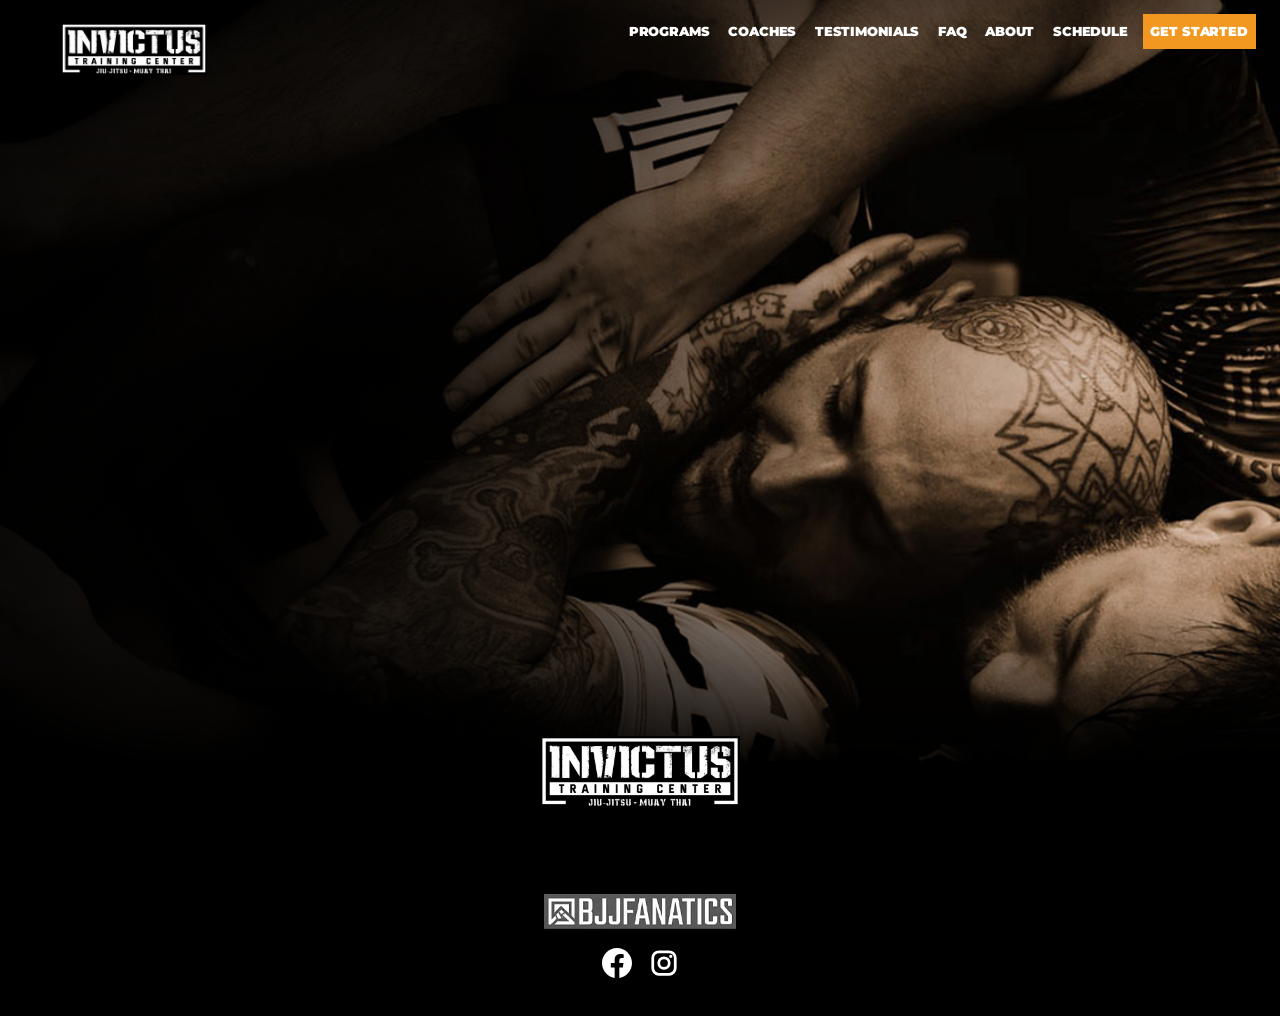
<file: site/about.html>
<!doctype html>
<html lang="en">
<head>
<meta charset="utf-8">
<meta name="viewport" content="width=device-width, initial-scale=1">
<title>About | INVICTUS Training Center</title>
<meta name="description" content="We named this place INVICTUS because it means unconquered. Why INVICTUS Training Center in Beverly, MA is a different kind of gym.">
<link rel="icon" href="img/favicon.png">
<link rel="apple-touch-icon" href="img/apple-touch-icon.png">
<link rel="preconnect" href="https://fonts.googleapis.com">
<link rel="preconnect" href="https://fonts.gstatic.com" crossorigin>
<link rel="stylesheet" href="https://fonts.googleapis.com/css2?family=Montserrat:wght@300;500;700;900&display=swap">
<link rel="stylesheet" href="styles.css">
<script>document.documentElement.classList.add("js")</script>
</head>
<body class="page-about">
<a class="skip" href="#main">Skip to content</a>

<header class="site-header">
  <a class="brand" href="index.html"><img src="img/logo.png" width="640" height="230" alt="INVICTUS Training Center: Jiu-Jitsu, Muay Thai"></a>
  <button class="nav-toggle" type="button" aria-expanded="false" aria-controls="site-nav" aria-label="Menu"><span></span><span></span><span></span></button>
  <nav class="site-nav" id="site-nav" aria-label="Main">
    <ul>
      <li><a href="index.html#programs">Programs</a></li>
      <li><a href="index.html#coaches">Coaches</a></li>
      <li><a href="index.html#reviews">Testimonials</a></li>
      <li><a href="index.html#faq">FAQ</a></li>
      <li><a href="about.html" aria-current="page">About</a></li>
      <li><a href="#" data-todo="The schedule page">Schedule</a></li>
      <li><a class="nav-cta" href="#" data-todo="Get Started">Get Started</a></li>
    </ul>
  </nav>
</header>

<main id="main">

  <section class="about-hero">
    <picture class="about-hero__bg">
      <source media="(max-width: 1000px)" srcset="img/about-mobile.jpg" width="1124" height="1000">
      <img src="img/about.jpg" width="1920" height="1080" alt="" fetchpriority="high">
    </picture>
    <div class="about-panel">
      <h1>Unconquered</h1>
      <p class="coaches__sub">This is a different kind of gym</p>
      <div class="prose is-collapsed" id="about-prose">
        <p>We named this place INVICTUS because it means unconquered. Life throws heavy shots. Injury, doubt, stress, fear, and hard seasons. The goal isn’t to pretend those things don’t exist, but to learn how to move through them without letting them break you. Inspired by William Ernest Henley’s poem Invictus, we believe in the power of keeping your spirit intact when life gets brutal: “I am the master of my fate, I am the captain of my soul.”</p>
        <p>On these mats, you don’t have to be fearless or talented on day one. You just have to show up, stay humble, and keep coming back. You’ll get challenged, make mistakes, learn, rebuild, and grow. We’re not here to create tough guys or promise you’ll never struggle. We’re here to help you build confidence, discipline, and resilience alongside a crew that pushes you, supports you, and feels like family.</p>
        <p>Through jiu-jitsu, Muay Thai, wrestling, judo, kickboxing, and fitness, we train to become stronger in body and mind. At INVICTUS Training Center, the goal is to walk through life less afraid of the world and more in control of your own fate. That is what unconquered looks like.</p>
      </div>
      <button class="prose__more" type="button" aria-expanded="false" aria-controls="about-prose">Read more</button>
    </div>
  </section>

</main>

<footer class="site-footer">
  <a class="site-footer__logo" href="index.html"><img src="img/logo.png" width="640" height="230" loading="lazy" alt="INVICTUS Training Center home"></a>
  <p class="site-footer__contact">FIND US AT 48 Dunham Ridge Rd, Suite 1425, Beverly, MA 01915. GIVE US A CALL - <a href="tel:+19789694225">(978) 969-4225</a></p>
  <p class="site-footer__partners-label">In partnership with</p>
  <ul class="partners">
    <li><img class="bjjf" src="img/partners/bjj-fanatics.png" width="192" height="35" loading="lazy" alt="BJJ Fanatics"></li>
  </ul>
  <ul class="social">
    <li><a class="fb" href="https://www.facebook.com/InvictusTC/" aria-label="INVICTUS on Facebook"><svg viewBox="0 0 24 24" aria-hidden="true"><path fill="#fff" d="M24 12.07C24 5.41 18.63 0 12 0S0 5.4 0 12.07C0 18.1 4.39 23.1 10.13 24v-8.44H7.08v-3.49h3.04V9.41c0-3.02 1.8-4.7 4.54-4.7 1.31 0 2.68.24 2.68.24v2.97h-1.5c-1.5 0-1.96.93-1.96 1.89v2.26h3.32l-.53 3.5h-2.8V24C19.62 23.1 24 18.1 24 12.07"/></svg></a></li>
    <li><a class="ig" href="https://www.instagram.com/invictustrainingcenter/" aria-label="INVICTUS on Instagram"><svg viewBox="0 0 24 24" aria-hidden="true" fill="none" stroke="#fff" stroke-width="2.2"><rect x="3" y="3" width="18" height="18" rx="5"/><circle cx="12" cy="12" r="4.2"/><circle cx="17.4" cy="6.6" r="0.6" fill="#fff" stroke-width="1.4"/></svg></a></li>
  </ul>
</footer>

<script src="motion.js" defer></script>
<script src="script.js" defer></script>
</body>
</html>
</file>
<file: site/styles.css>
/* INVICTUS Training Center
 *
 * Built from the PSDs in design/psd/ (1920px artboards). Every size below is
 * the PSD value scaled with the viewport: clamp(min, PSD/1920*100vw, PSD).
 * Gotham is the design face; Montserrat stands in until a Gotham web licence
 * is in place (see README).
 */

:root {
  --orange: #f29821;
  --black: #000;
  --white: #fff;
  --paper: #fdf9f5;      /* hero type */
  --grey: #cdcdcd;       /* location band */
  --card-line: #d4d4d4;  /* review cards */
  --star: #e6b05f;
  --muted: #9a9a9a;

  --font: "Montserrat", "Gotham", "Helvetica Neue", Arial, sans-serif;

  /* Content sits 92px in at 1920; the narrower column (FAQ, reviews, map) is 1410 wide. */
  --gutter: clamp(20px, 4.8vw, 92px);
  --wrap: 1744px;
  --inner: 1410px;

  /* Montserrat 300/500 set within 2% of Gotham Light/Medium at the PSD sizes.
     Its 900 runs ~20% wider than Gotham Black, so the display and nav sizes
     are reduced to hold the PSD's line lengths. Every size here was then taken
     down about 2px at desktop and 1px at the small end (Sean, 2026-10-16:
     "the fonts are big across the whole site"). */
  --fs-display: clamp(38px, calc(36.9px + 3.1vw), 96px);    /* PSD 119 Gotham Black; 60px at 760 */
  --fs-h2: clamp(24px, 2.3vw, 44px);         /* PSD 48 */
  --fs-h3: clamp(18px, 1.4vw, 27px);         /* PSD 30 */
  --fs-lead: clamp(15px, 1.15vw, 22px);      /* PSD 24 */
  --fs-body: clamp(14px, 0.84vw, 16px);      /* PSD 18 / 24 */
  --fs-nav: clamp(13px, 0.9vw, 17px);        /* PSD 20 Gotham Black */
}

*,
*::before,
*::after { box-sizing: border-box; }

html { -webkit-text-size-adjust: 100%; scroll-behavior: smooth; }
@media (prefers-reduced-motion: reduce) { html { scroll-behavior: auto; } }

body {
  margin: 0;
  font-family: var(--font);
  font-weight: 300;
  font-size: var(--fs-body);
  line-height: 1.34;
  color: var(--black);
  background: var(--white);
  -webkit-font-smoothing: antialiased;
}

img { display: block; max-width: 100%; height: auto; }
a { color: inherit; }
h1, h2, h3, p { margin: 0; }
ul { margin: 0; padding: 0; list-style: none; }

.wrap { width: min(100% - 2 * var(--gutter), var(--wrap)); margin-inline: auto; }
.inner { width: min(100% - 2 * var(--gutter), var(--inner)); margin-inline: auto; }

.h2 {
  font-size: var(--fs-h2);
  font-weight: 500;
  line-height: 1.05;
  text-transform: uppercase;
}
.h3 { font-size: var(--fs-h3); font-weight: 500; line-height: 1.1; }
.accent { color: var(--orange); }

.skip {
  position: absolute; left: -9999px; top: 0; z-index: 100;
  background: var(--orange); color: var(--black); padding: 12px 16px; font-weight: 700;
}
.skip:focus { left: 16px; top: 16px; }

:focus-visible { outline: 3px solid var(--orange); outline-offset: 3px; }

/* Placeholder copy that must be supplied before launch. Bracketed in the
   markup so it cannot ship unnoticed: grep -rn "\[.* TO COME" site/ */
.todo { font-style: italic; opacity: 0.85; }

/* ---------- buttons ---------- */

.btn {
  display: inline-block;
  font-family: inherit;
  font-weight: 500;
  font-size: var(--fs-lead);
  line-height: 1;
  text-transform: uppercase;
  text-decoration: none;
  white-space: nowrap;
  cursor: pointer;
  transition: transform 0.15s ease, background-color 0.15s ease, color 0.15s ease;
}
.btn:hover { transform: translateY(-2px); }

/* GET STARTED: 209 x 58 orange block, white 24px type */
.btn--solid {
  background: var(--orange);
  color: var(--white);
  padding: 0.71em 0.81em;
  border: 0;
}
.btn--solid:hover { background: #e0861a; }

/* BOOK YOUR FREE INTRO SESSION: 472 x 84, 2px outline */
.btn--outline {
  color: var(--paper);
  border: 2px solid var(--paper);
  padding: 1.24em 0.94em;
}
.btn--outline:hover { background: rgba(253, 249, 245, 0.08); }

/* ---------- header ---------- */

.site-header {
  position: absolute;
  inset: 0 0 auto 0;
  z-index: 20;
  display: flex;
  justify-content: space-between;
  align-items: flex-start;
  /* Left edge is the page's content edge, so the logo lines up with the hero headline. */
  padding: clamp(14px, 1.05vw, 20px) clamp(16px, 1.9vw, 36px) 0 max(var(--gutter), (100% - var(--wrap)) / 2);
}

.brand { margin-top: clamp(0px, 0.7vw, 13px); flex: none; }
.brand img { width: clamp(132px, 11.35vw, 218px); }

.site-nav ul { display: flex; align-items: center; gap: clamp(14px, 1.45vw, 28px); }
.site-nav a {
  font-size: var(--fs-nav);
  font-weight: 900;
  color: var(--white);
  text-decoration: none;
  text-transform: uppercase;
  letter-spacing: -0.01em;
}
.site-nav a:not(.nav-cta):hover { color: var(--orange); }
/* Teeej's hover: an orange rule sweeps in under the link from the left. */
@media (min-width: 1081px) {
  .site-nav a:not(.nav-cta) { position: relative; }
  .site-nav a:not(.nav-cta)::after {
    content: "";
    position: absolute;
    left: 0;
    bottom: -0.35em;
    width: 100%;
    height: 2px;
    background: var(--orange);
    transform: scaleX(0);
    transform-origin: left;
    transition: transform 0.18s ease;
  }
  .site-nav a:not(.nav-cta):hover::after,
  .site-nav a:not(.nav-cta):focus-visible::after { transform: scaleX(1); }
}

.site-nav .nav-cta {
  display: inline-block;
  background: var(--orange);
  padding: 0.68em 0.6em;
  margin-left: -0.3em;
  transition: background-color 0.15s ease;
}
.site-nav .nav-cta:hover { background: #e0861a; }

.nav-toggle {
  display: none;
  margin-top: 6px;
  width: 44px;
  height: 44px;
  padding: 10px;
  background: transparent;
  border: 0;
  cursor: pointer;
}
.nav-toggle span {
  display: block;
  height: 3px;
  margin: 5px 0;
  background: var(--white);
  transition: transform 0.2s ease, opacity 0.2s ease;
}
.nav-toggle[aria-expanded="true"] span:nth-child(1) { transform: translateY(8px) rotate(45deg); }
.nav-toggle[aria-expanded="true"] span:nth-child(2) { opacity: 0; }
.nav-toggle[aria-expanded="true"] span:nth-child(3) { transform: translateY(-8px) rotate(-45deg); }

@media (max-width: 1080px) {
  .js .nav-toggle { display: block; }
  .js .site-nav {
    display: none;
    position: absolute;
    top: 100%;
    left: 0;
    right: 0;
    background: rgba(0, 0, 0, 0.94);
    padding: 12px var(--gutter) 28px;
  }
  .js .site-nav.is-open { display: block; }
  .site-nav ul { flex-direction: column; align-items: stretch; gap: 0; }
  .site-nav li a:not(.nav-cta) {
    display: block;
    padding: 14px 0;
    font-size: 16px;
    border-bottom: 1px solid rgba(255, 255, 255, 0.15);
  }
  .site-nav .nav-cta { margin: 20px 0 0; font-size: 16px; padding: 16px 18px; text-align: center; display: block; }
  /* No JS: the menu simply wraps under the logo. */
  html:not(.js) .site-header { flex-wrap: wrap; gap: 12px; }
  html:not(.js) .site-nav ul { flex-direction: row; flex-wrap: wrap; gap: 4px 18px; }
  html:not(.js) .site-nav li a:not(.nav-cta) { border: 0; padding: 4px 0; font-size: 14px; }
  html:not(.js) .site-nav .nav-cta { margin: 0; padding: 8px 10px; font-size: 14px; }
}

/* ---------- home: hero ---------- */

.hero {
  position: relative;
  z-index: 0;
  display: flex;
  flex-direction: column;
  justify-content: flex-end;
  min-height: max(620px, min(100svh, 56.25vw));
  padding: 150px 0 clamp(40px, 3.6vw, 69px);
  color: var(--paper);
  background: #161616;
  overflow: hidden;
}
.hero__bg img,
.hero__video { transform-origin: 70% 50%; }   /* the curtain's zoom holds on the athlete */
.hero__bg,
.hero__bg img,
.hero__video {
  position: absolute;
  inset: 0;
  width: 100%;
  height: 100%;
  object-fit: cover;
  object-position: 70% 50%;
}
/* Header loop: loaded without reduced motion, a landscape cut on wide screens and a
   portrait cut on phones (index.html). No fade: the still under it is its own first
   frame. Without a source (reduced motion) there is nothing to show. */
.hero__video:not([src]) { display: none; }
@media (max-width: 900px) and (prefers-reduced-motion: no-preference) {
  /* The portrait loop is framed for the middle, not the PSD photo's right-hand athlete. */
  .hero__bg img,
  .hero__video { object-position: 50% 50%; transform-origin: 50% 50%; }
}
/* PSD "Gradient Fill 1": #161616 to transparent at 63deg, anchored bottom-left.
   The top fade is not in the PSD: it keeps the white nav legible where the
   header loop passes bright gym walls, and is invisible over the photo. */
.hero::after {
  content: "";
  position: absolute;
  inset: 0;
  background:
    linear-gradient(180deg, rgba(22, 22, 22, 0.55) 0, rgba(22, 22, 22, 0) 190px),
    linear-gradient(27deg, rgba(22, 22, 22, 0.92) 0%, rgba(22, 22, 22, 0.62) 32%, rgba(22, 22, 22, 0) 62%);
}
.hero__content { position: relative; z-index: 1; }

.hero h1 {
  font-size: var(--fs-display);
  font-weight: 900;
  line-height: 0.98;
  letter-spacing: -0.02em;
  text-transform: uppercase;
}
/* Held to the left ~54%, as in the PSD, so it never crosses the athlete's face. */
.hero p {
  max-width: min(1040px, 54vw);
  margin-top: clamp(18px, 1.5vw, 29px);
  line-height: 1.34;
}
.hero .btn { margin-top: clamp(24px, 2.1vw, 40px); }

@media (max-width: 760px) {
  /* Keeps "REAL MUAY THAI." on one line down to 320px wide. */
  :root { --fs-display: min(9vw, 60px); }
  .hero { min-height: 88svh; padding-top: 130px; }
  .hero p { max-width: none; }
  .hero::after {
    background:
      linear-gradient(180deg, rgba(22, 22, 22, 0.55) 0, rgba(22, 22, 22, 0) 150px),
      linear-gradient(0deg, rgba(22, 22, 22, 0.95) 0%, rgba(22, 22, 22, 0.7) 45%, rgba(22, 22, 22, 0.1) 80%);
  }
  .hero .btn { white-space: normal; text-align: center; padding: 1em 0.9em; }
}

/* ---------- home: programs ---------- */

/* The bottom padding keeps the space the PSD gives the Get Started button
   (67 + 58 + 87 = 212 at 1920), which the orange coaches panel rises into. */
.programs {
  position: relative;
  z-index: 1;
  background: var(--white);
  padding: clamp(64px, 6.65vw, 128px) 0 clamp(56px, 11.05vw, 212px);
}

.program-grid {
  display: grid;
  grid-template-columns: repeat(4, 1fr);
  gap: clamp(28px, 2.5vw, 48px) clamp(14px, 1.05vw, 20px);
  margin-top: clamp(32px, 4vw, 77px);
}
.program img {
  width: 100%;
  aspect-ratio: 421 / 318;
  object-fit: cover;
  background: var(--black);
}
.program .h3 { margin-top: clamp(16px, 1.6vw, 31px); }
.program p { margin-top: clamp(8px, 0.85vw, 16px); }

.rule {
  height: 3px;
  margin: clamp(40px, 3.95vw, 76px) 0 0;
  border: 0;
  background: var(--black);
}

.supporting { margin-top: clamp(36px, 3.65vw, 70px); }
.supporting p { margin-top: clamp(10px, 1vw, 20px); max-width: 1000px; }

@media (max-width: 1100px) {
  .program-grid { grid-template-columns: repeat(2, 1fr); }
}
@media (max-width: 560px) {
  .program-grid { grid-template-columns: 1fr; }
}

/* ---------- home: coaches ---------- */

/* The orange panel breaks out of its band: it starts 143px up into the
   programs section and hangs 92px into the reviews below (PSD "Color Fill 6"). */
.coaches {
  position: relative;
  z-index: 2;   /* above .programs, which its photo and orange panel rise into */
  overflow-x: clip;   /* the side-in columns start 72px outside their box */
  display: grid;
  grid-template-columns: 927fr 993fr;
}
.coaches__photo {
  display: grid;
  margin-top: -1.3vw;
  min-height: 100%;
}
.coaches__photo img {
  grid-area: 1 / 1;
  width: 100%;
  height: 100%;
  object-fit: cover;
  object-position: 45% 40%;
}
/* Each coach has their own photo; script.js moves .is-shown as the bio changes.
   Without JS only the first (Nate, whose bio is open) shows. */
.coaches__photo img:not(.is-shown) { display: none; }
.js .coaches__photo img:not(.is-shown) { display: block; opacity: 0; }
.js .coaches__photo img { transition: opacity 0.45s ease; }
@media (prefers-reduced-motion: reduce) { .js .coaches__photo img { transition: none; } }
.coaches__panel {
  background: var(--orange);
  margin: -7.45vw 0 -4.8vw;
  padding: 9.4vw clamp(24px, 6vw, 115px) 8.7vw 4.2vw;
}
.coaches__sub {
  margin-top: clamp(8px, 0.9vw, 18px);
  font-size: var(--fs-h3);
  font-weight: 500;
  line-height: 1.1;
  text-transform: uppercase;
}
.coaches__intro { margin-top: clamp(12px, 1.1vw, 21px); max-width: 745px; }

.coach-list { margin-top: clamp(32px, 3.45vw, 66px); max-width: 800px; }
.coach + .coach { margin-top: clamp(20px, 1.95vw, 37px); }
.coach__name { font-size: var(--fs-lead); font-weight: 500; line-height: 1.1; }
.coach__name button {
  font: inherit;
  color: inherit;
  text-align: left;
  background: none;
  cursor: pointer;
  border: 3px solid var(--black);
  padding: 0.83em 0.92em;
  min-width: min(100%, 388px);
  transition: background-color 0.15s ease;
}
.coach__name button:hover { background: rgba(0, 0, 0, 0.06); }
.coach.is-open .coach__name button {
  border-color: transparent;
  padding: 0;
  min-width: 0;
  cursor: default;
  background: none;
}
.coach.is-open + .coach { margin-top: clamp(28px, 2.75vw, 53px); }
.coach__bio { margin-top: 0.15em; }
.coach__bio p + p { margin-top: 1em; }

@media (max-width: 1000px) {
  .coaches { grid-template-columns: 1fr; }
  .coaches__photo { margin: 0; }
  .coaches__photo img { aspect-ratio: 4 / 3; height: auto; }
  .coaches__panel { margin: 0; padding: 48px var(--gutter) 56px; }
}

/* ---------- home: reviews ---------- */

.reviews { padding: clamp(64px, 10vw, 193px) 0 clamp(56px, 7.2vw, 138px); }
.reviews .h2 { text-align: center; }

.carousel {
  position: relative;
  margin-top: clamp(28px, 2.7vw, 52px);
  padding-inline: clamp(0px, 1.7vw, 32px);
}
.carousel__track {
  display: grid;
  align-items: start;
  grid-auto-flow: column;
  grid-auto-columns: calc((100% - 2 * var(--gap)) / 3);
  gap: var(--gap);
  --gap: clamp(14px, 1.4vw, 27px);
  overflow-x: auto;
  scroll-snap-type: x mandatory;
  scrollbar-width: none;
  padding-block: 2px;
}
.carousel__track::-webkit-scrollbar { display: none; }

.carousel__arrow {
  position: absolute;
  top: 50%;
  transform: translateY(-50%);
  width: 32px;
  height: 48px;
  padding: 0;
  display: grid;
  place-items: center;
  background: none;
  border: 0;
  color: var(--black);
  cursor: pointer;
}
.carousel__arrow svg { width: 14px; height: 24px; }
.carousel__arrow:hover { color: var(--orange); }
.carousel__arrow--prev { left: -8px; }
.carousel__arrow--next { right: -8px; }

.review {
  display: flex;
  flex-direction: column;
  scroll-snap-align: start;
  margin: 0;
  min-height: 342px;
  padding: clamp(22px, 1.75vw, 34px);
  border: 2px solid var(--card-line);
  border-radius: 12px;
  background: var(--white);
  color: #222;
}
.review__head {
  display: grid;
  grid-template-columns: auto 1fr auto;
  align-items: center;
  gap: 14px;
}
/* The initial shows only if the photo fails to load (script.js removes it). */
.review__avatar {
  position: relative;
  display: grid;
  place-items: center;
  width: 66px;
  height: 66px;
  border-radius: 50%;
  overflow: hidden;
  background: var(--orange);
  color: var(--white);
  font-weight: 500;
  font-size: 28px;
}
.review__avatar::before { content: attr(data-initial); }
.review__avatar img { position: absolute; inset: 0; width: 100%; height: 100%; object-fit: cover; }
.review__name { font-weight: 700; font-size: clamp(15px, 0.88vw, 16.5px); line-height: 1.2; font-style: normal; }
.review__stars { margin-top: 4px; color: var(--star); font-size: 17px; letter-spacing: 3px; line-height: 1; }
.review__google { width: 26px; height: 26px; align-self: start; margin-top: 6px; }
/* Google reviews run long; show seven lines, "Read more" for the rest. */
.review__text {
  display: -webkit-box;
  -webkit-box-orient: vertical;
  -webkit-line-clamp: 7;
  overflow: hidden;
  margin: 20px 0 0;
  font-size: clamp(14px, 0.84vw, 16px);
  line-height: 1.5;
}
.review.is-expanded .review__text { display: block; -webkit-line-clamp: unset; }
.review__more {
  align-self: flex-start;
  margin-top: 10px;
  padding: 0;
  background: none;
  border: 0;
  font: inherit;
  font-size: 14px;
  font-weight: 500;
  color: #555;
  text-decoration: underline;
  text-underline-offset: 3px;
  cursor: pointer;
}
.review__more:hover { color: var(--black); }

@media (max-width: 1000px) {
  .carousel__track { grid-auto-columns: calc((100% - var(--gap)) / 2); }
}
@media (max-width: 640px) {
  .carousel { padding-inline: 0; }
  .carousel__track { grid-auto-columns: 86%; }
  .carousel__arrow { display: none; }
  .review { min-height: 0; }
}


/* ---------- home: FAQ ---------- */

.faq {
  position: relative;
  padding: clamp(60px, 5.75vw, 110px) 0 clamp(56px, 7.2vw, 138px);
  color: var(--white);
  background: #111 url("img/faq-bg.jpg") center / cover no-repeat;
}
/* PSD "Color Fill 8 copy": black at 54% over the photo. */
.faq::before { content: ""; position: absolute; inset: 0; background: rgba(0, 0, 0, 0.54); }
.faq > * { position: relative; }

.faq-list { margin-top: clamp(28px, 3.3vw, 64px); }
.faq-item { border-bottom: 2px solid var(--white); }
.faq-item summary {
  display: flex;
  justify-content: space-between;
  align-items: baseline;
  gap: 24px;
  padding: 0.75em 10px 0.6em;
  font-size: var(--fs-lead);
  font-weight: 500;
  line-height: 1.2;
  text-transform: uppercase;
  cursor: pointer;
  list-style: none;
}
.faq-item summary::-webkit-details-marker { display: none; }
.faq-item summary::after {
  content: "+";
  flex: none;
  font-weight: 300;
  font-size: 1.2em;
  line-height: 0.8;
  transition: transform 0.2s ease;
}
.faq-item[open] summary::after { transform: rotate(45deg); }
.faq-item summary:hover { color: var(--orange); }
.faq-item__answer { padding: 0 10px 1.2em; max-width: 60em; }
.faq-item__answer p + p { margin-top: 1em; }


/* ---------- home: location ---------- */

.location {
  /* Room at the foot for the pinned Get Started to come to rest in:
     gap above + button + gap below (32 + 58 + 38 at 1920). */
  padding: clamp(60px, 5.8vw, 111px) 0 calc(clamp(24px, 1.65vw, 32px) + 2.42 * var(--fs-lead) + var(--cta-gap));
  background: var(--grey);
}
.location__address {
  margin-top: clamp(12px, 1.3vw, 25px);
  font-size: var(--fs-lead);
  font-weight: 500;
  line-height: 1.25;
  text-transform: uppercase;
}
.location__map {
  display: block;
  width: 100%;
  height: clamp(320px, 24.85vw, 477px);
  margin-top: clamp(28px, 3.2vw, 61px);
  border: 0;
  background: #e5e3df;
}

/* ---------- pinned Get Started (home) ---------- */

/* Sticky, not fixed: it rides the bottom-left of the viewport while <main> is
   on screen, then stops at its place in the flow, the foot of the location
   band, so it never sits on the footer. The negative top margin keeps it from
   taking up space there. The gap clears the footer logo, which rises 22-39px
   into the band. */
:root { --cta-gap: clamp(28px, 2vw, 38px); }
.sticky-cta {
  position: sticky;
  z-index: 15;
  bottom: var(--cta-gap);
  display: block;
  width: fit-content;
  margin: calc(-2.42em - var(--cta-gap)) 0 var(--cta-gap) max(var(--gutter), (100% - var(--wrap)) / 2);
  box-shadow: 0 6px 20px rgba(0, 0, 0, 0.18);
  transition: opacity 0.25s ease, visibility 0.25s ease, transform 0.25s ease, background-color 0.15s ease;
}
/* Hidden over the hero, which has its own call to action (script.js). */
.js .sticky-cta:not(.is-visible) {
  opacity: 0;
  visibility: hidden;
  transform: translateY(12px);
}

/* ---------- footer ---------- */

.site-footer {
  position: relative;
  padding: 0 var(--gutter) clamp(36px, 2.55vw, 49px);
  background: var(--black);
  color: var(--white);
  text-align: center;
  font-size: clamp(12px, 0.84vw, 16px);
  font-weight: 500;
}
/* The logo straddles the top edge of the footer, over whatever sits above it:
   in the About PSD it overlaps the corner of the orange panel (z-index 1). */
.site-footer__logo {
  position: relative;
  z-index: 2;
  display: inline-block;
  margin-top: calc(-1 * clamp(22px, 2vw, 39px));
}
.site-footer__logo img { width: clamp(200px, 15.6vw, 300px); }
.site-footer__contact { margin-top: clamp(22px, 1.9vw, 36px); line-height: 1.5; }
.site-footer__contact a { text-decoration: none; }
.site-footer__contact a:hover { color: var(--orange); }
.site-footer__partners-label { margin-top: clamp(12px, 0.9vw, 17px); text-transform: uppercase; }

.partners {
  display: flex;
  flex-wrap: wrap;
  justify-content: center;
  align-items: center;
  gap: 18px clamp(22px, 1.8vw, 35px);
  margin-top: 12px;
}
.partners img { width: auto; }
.partners .bjjf { height: 35px; }

.social { display: flex; justify-content: center; gap: 12px; margin-top: clamp(16px, 1vw, 19px); }
.social a {
  display: grid;
  place-items: center;
  width: 35px;
  height: 35px;
  transition: transform 0.15s ease;
}
.social a:hover { transform: translateY(-2px); }
.social svg { width: 30px; height: 30px; }   /* white on the black footer, no coloured tile */

/* ---------- about ---------- */

/* The page is shorter than a tall monitor; keep what shows below the footer black. */
.page-about { background: var(--black); }

/* Sean, 2026-10-16: new photo, no orange block, the copy simply sits over the
   photo. The shade on the left (and at the foot, where the footer logo
   straddles the edge) is what keeps white type readable on it. */
.about-hero {
  position: relative;
  overflow-x: clip;
  padding-top: max(130px, 10.26vw);
  background: var(--black);
}
.about-hero__bg { position: absolute; inset: 0; z-index: 0; }
.about-hero__bg img {
  width: 100%;
  height: 100%;
  object-fit: cover;
  object-position: 62% 50%;
}
.about-hero::after {
  content: "";
  position: absolute;
  inset: 0;
  z-index: 0;
  background:
    linear-gradient(180deg, rgba(0, 0, 0, 0.55) 0, rgba(0, 0, 0, 0) 190px),
    linear-gradient(0deg, rgba(0, 0, 0, 0.9) 0, rgba(0, 0, 0, 0) 160px),
    linear-gradient(90deg, rgba(0, 0, 0, 0.88) 0%, rgba(0, 0, 0, 0.74) 34%, rgba(0, 0, 0, 0) 66%);
}
.about-panel {
  position: relative;
  z-index: 1;
  width: clamp(560px, 46.25vw, 888px);
  padding: clamp(40px, 4.1vw, 79px) clamp(28px, 3.3vw, 63px) clamp(64px, 6vw, 112px) max(var(--gutter), (100% - var(--wrap)) / 2);
  color: var(--white);
}
.about-panel h1 {
  font-size: var(--fs-h2);
  font-weight: 500;
  line-height: 1.05;
  text-transform: uppercase;
}
.about-panel .coaches__sub { margin-top: clamp(4px, 0.45vw, 9px); color: var(--orange); }
.prose {
  margin-top: clamp(20px, 1.9vw, 36px);
  font-size: clamp(14px, 0.78vw, 15px);
  line-height: 1.5;
}
.prose p + p { margin-top: 1.5em; }
.prose__more { display: none; }

@media (max-width: 1000px) {
  /* The phone photo (1124 x 1000) fills the top of the page and fades to black
     under the copy, which starts over its lower half. */
  .about-hero { padding-top: 0; }
  .about-hero__bg { inset: 0 0 auto 0; height: auto; aspect-ratio: 1124 / 1000; }
  .about-hero__bg img { height: 100%; object-position: 50% 50%; }
  .about-hero::after {
    background:
      linear-gradient(180deg, rgba(0, 0, 0, 0.55) 0, rgba(0, 0, 0, 0) 150px),
      linear-gradient(180deg, rgba(0, 0, 0, 0) 0, rgba(0, 0, 0, 0) calc(100vw * 0.5), #000 calc(100vw * 0.89));
  }
  .about-panel { width: auto; padding: calc(100vw * 0.62) var(--gutter) 64px; }
  /* Phones read the first two paragraphs, then tap for the rest (script.js).
     Without JS the button never shows and everything stays open. */
  .js .prose.is-collapsed p:nth-child(n + 3) { display: none; }
  .js .prose__more {
    display: block;
    margin-top: 22px;
    padding: 0;
    background: none;
    border: 0;
    font: inherit;
    font-weight: 700;
    color: var(--white);
    text-decoration: underline;
    text-underline-offset: 3px;
    cursor: pointer;
  }
}

/* ---------- scroll motion (motion.js), after the Teeej site ---------- */

/* The curtain pins the hero for a screen and a bit, so it has to be exactly one
   screen tall while it runs. */
.is-curtain .hero { min-height: 100svh; }
/* When a phone's address bar slides away mid-pin, the screen grows taller than
   the pinned hero and the strip below it shows the pin's spacer. Paint it the
   hero's own dark, which the mobile gradient already fades to at the bottom. */
.is-curtain .pin-spacer:has(> .hero) { background: #161616; }

/* Only ever added by motion.js, so content stays visible without it. No
   will-change: it would promote every paragraph to its own layer (Teeej found
   Safari chokes on that). */
.fade-in {
  opacity: 0;
  transform: translateY(22px);
  transition: opacity 0.7s ease, transform 0.7s cubic-bezier(0.2, 0.7, 0.2, 1);
}
.fade-in.is-visible { opacity: 1; transform: none; }

/* The four programs arrive one after another when they share a row. */
@media (min-width: 1101px) {
  .program.fade-in:nth-child(2) { transition-delay: 0.12s; }
  .program.fade-in:nth-child(3) { transition-delay: 0.24s; }
  .program.fade-in:nth-child(4) { transition-delay: 0.36s; }
}

.side-in-left,
.side-in-right {
  opacity: 0;
  transition: opacity 0.8s ease, transform 0.8s cubic-bezier(0.2, 0.7, 0.2, 1);
}
.side-in-left { transform: translateX(-72px); }
.side-in-right { transform: translateX(72px); }
.side-in-left.is-visible,
.side-in-right.is-visible { opacity: 1; transform: none; }

@media (prefers-reduced-motion: reduce) {
  .fade-in, .side-in-left, .side-in-right { opacity: 1; transform: none; transition: none; }
}

/* ---------- toast for links that have no destination yet ---------- */

.toast {
  position: fixed;
  left: 50%;
  bottom: 24px;
  z-index: 50;
  transform: translate(-50%, 20px);
  opacity: 0;
  pointer-events: none;
  padding: 12px 18px;
  background: var(--black);
  color: var(--white);
  border: 2px solid var(--orange);
  font-size: 14px;
  font-weight: 500;
  transition: opacity 0.2s ease, transform 0.2s ease;
}
.toast.is-visible { opacity: 1; transform: translate(-50%, 0); }
</file>
